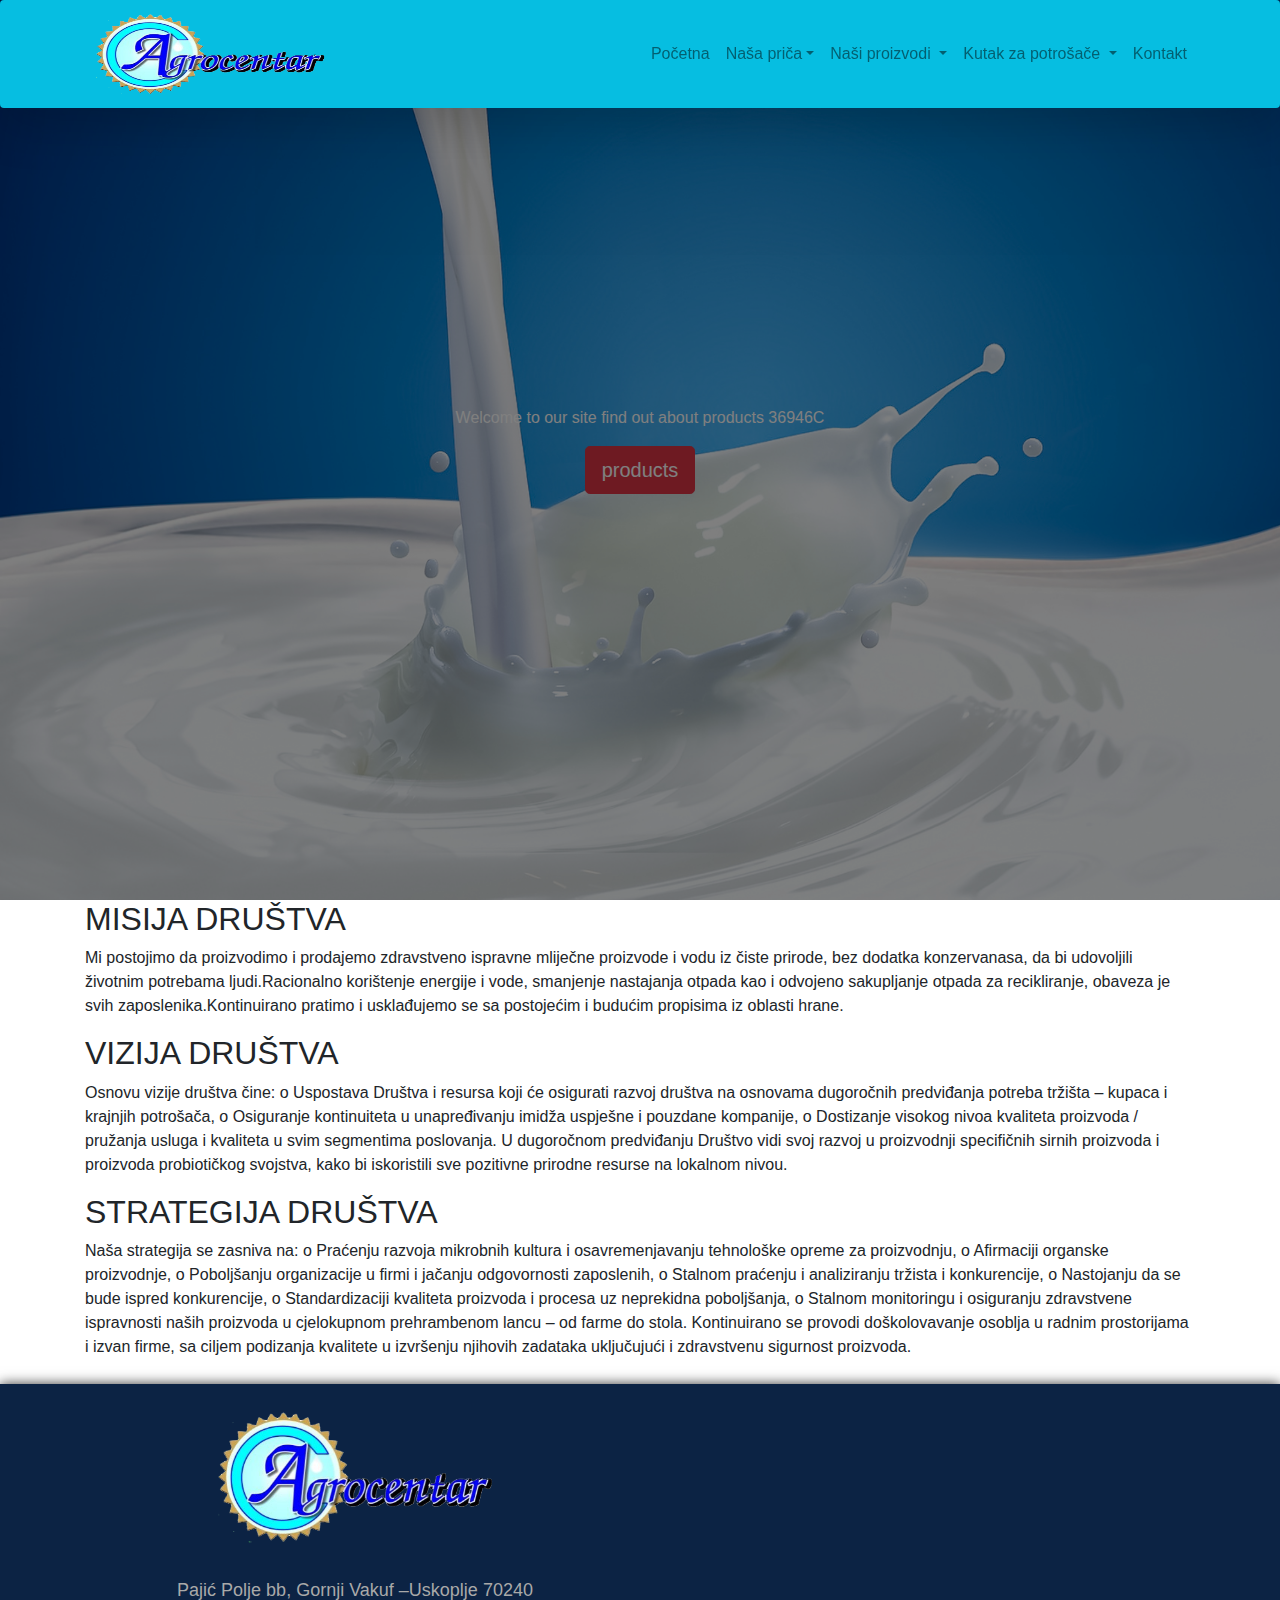
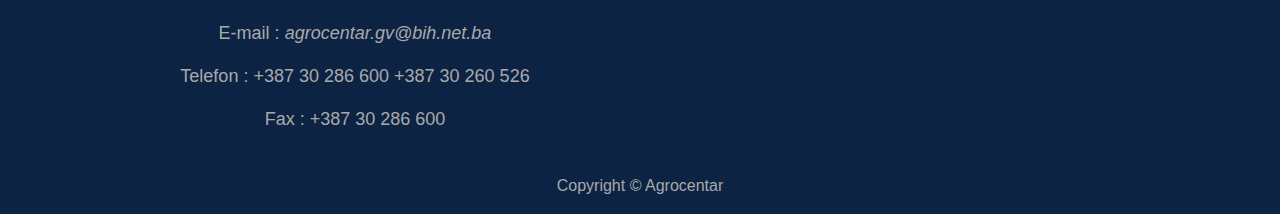
<file: index.html>
<!doctype html>
<html lang="en">
  <head>
      <link rel = "shortcut icon" type = "image/x-icon" href = "favicon.ico"  > 
    <!-- Required meta tags -->
    <meta charset="utf-8">
    <meta name="viewport" content="width=device-width, initial-scale=1, shrink-to-fit=no">

    <!-- Bootstrap CSS -->
    <link rel="stylesheet" href="https://stackpath.bootstrapcdn.com/bootstrap/4.3.1/css/bootstrap.min.css" integrity="sha384-ggOyR0iXCbMQv3Xipma34MD+dH/1fQ784/j6cY/iJTQUOhcWr7x9JvoRxT2MZw1T" crossorigin="anonymous">
    <link rel="stylesheet" href="style.css">

    <title>Agrocentar</title>
  </head>
    
    
    
    
    
  <body>
    
      <nav class="navbar navbar-expand-lg navbar-light shadow-lg p-1 mb-2  rounded fixed-top" style="background-color:#06BEE1;">
          <div class="container">
              <a class="navbar-brand" href="index.html"><img src="images/Agrocentar.png" width="250" height="90"></a>
              <button class="navbar-toggler" type="button" data-toggle="collapse" data-target="#navbarSupportedContent" aria-controls="navbarSupportedContent" aria-expanded="false" aria-label="Toggle navigation">
                <span class="navbar-toggler-icon"></span>
              </button>

              <div class="collapse navbar-collapse" id="navbarSupportedContent">
                <ul class="navbar-nav ml-auto">
                      <li class="nav-item">
                        <a class="nav-link" href="index.html">Početna <span class="sr-only">(current)</span></a>
                      </li>
                    
                    
                      <li class="nav-item dropdown">
                        <a class="nav-link dropdown-toggle" href="nasa-prica.html" id="navbarDropdown" role="button" data-toggle="dropdown" aria-haspopup="true" aria-expanded="false">Naša priča</a>
                          <div class="dropdown-menu" aria-labelledby="navbarDropdown">
                              <a class="dropdown-item" href="nasa-prica.html">Info o društvu</a>
                              <a class="dropdown-item" href="nasa-prica.html">Historija društva</a>
                          </div>
                      </li>
                    
                    
                      <li class="nav-item dropdown">
                        <a class="nav-link dropdown-toggle" href="nasi-proizvodi.html" id="navbarDropdown" role="button" data-toggle="dropdown" aria-haspopup="true" aria-expanded="false">
                          Naši proizvodi
                            </a>
                            <div class="dropdown-menu" aria-labelledby="navbarDropdown">
                              <a class="dropdown-item" href="nasi-proizvodi.html">Put mlijeka od farme do tržista</a>
                              <a class="dropdown-item" href="nasi-proizvodi.html">Proizvodni program</a>
                          </div>
                      </li>
                    
                    
                      <li class="nav-item dropdown">
                            <a class="nav-link dropdown-toggle" href="potrosaci.html" id="navbarDropdown" role="button" data-toggle="dropdown" aria-haspopup="true" aria-expanded="false">
                              Kutak za potrošače
                                </a>
                                <div class="dropdown-menu" aria-labelledby="navbarDropdown">
                                  <a class="dropdown-item" href="potrosaci.html">Mlijeko kao životna namjernica</a>
                                  <div class="dropdown-divider"></div>
                                  <a class="dropdown-item" href="potrosaci.html">Ljekovitost mlijeka</a>
                                  <div class="dropdown-divider"></div>
                                  <a class="dropdown-item" href="potrosaci.html">Kupovina i čuvanje mlijeka</a>
                                </div>
                          

                      <li class="nav-item">
                        <a class="nav-link" href="kontkat.html">Kontakt</a>
                      </li>
                </ul>

              </div>
          </div>
</nav>
      
      
      <div class="cover"><div class="cover-text">
          <p>Welcome to our site find out about products 36946C</p><a href="#products" role="button" class="btn btn-lg btn-danger">products</a></div>
      </div>
      
      <section class="mission">
      <div class="container">
          <h2>MISIJA DRUŠTVA</h2>    
          <blockquote>Mi postojimo da proizvodimo i prodajemo zdravstveno ispravne mliječne proizvode i vodu iz čiste prirode, bez dodatka konzervanasa, da bi udovoljili životnim potrebama ljudi.Racionalno korištenje energije i vode, smanjenje nastajanja otpada kao i odvojeno sakupljanje otpada za recikliranje, obaveza je svih zaposlenika.Kontinuirano pratimo i usklađujemo se sa postojećim i budućim propisima iz oblasti hrane.
          </blockquote>
      </div>  
      </section>
      
      <section id="vision">
      <div class="container">
          <h2>VIZIJA DRUŠTVA</h2>    
          <blockquote>Osnovu vizije društva čine:
o	Uspostava Društva i resursa koji će osigurati razvoj društva na osnovama dugoročnih predviđanja potreba tržišta – kupaca i krajnjih potrošača, 
o	Osiguranje kontinuiteta u unapređivanju imidža uspješne i pouzdane kompanije,
o	Dostizanje visokog nivoa kvaliteta proizvoda / pružanja usluga i kvaliteta u svim segmentima poslovanja.

U dugoročnom predviđanju Društvo vidi svoj razvoj u proizvodnji specifičnih sirnih proizvoda i proizvoda probiotičkog svojstva, kako bi iskoristili sve pozitivne prirodne resurse na lokalnom nivou.
</blockquote>
      </div>  
      </section>
      
      <section id="strategy">
      <div class="container">
          <h2>STRATEGIJA DRUŠTVA</h2>    
          <blockquote>Naša strategija se zasniva na:
o	Praćenju razvoja mikrobnih kultura i osavremenjavanju tehnološke opreme za proizvodnju,
o	Afirmaciji organske proizvodnje,
o	Poboljšanju organizacije u firmi i jačanju odgovornosti zaposlenih,
o	Stalnom praćenju i analiziranju tržista i konkurencije,
o	Nastojanju da se bude ispred konkurencije,
o	Standardizaciji kvaliteta proizvoda i procesa uz neprekidna poboljšanja,
o	Stalnom monitoringu i osiguranju zdravstvene ispravnosti naših proizvoda u cjelokupnom prehrambenom lancu – od farme do stola.

Kontinuirano se provodi doškolovavanje osoblja u radnim prostorijama i izvan firme, sa ciljem podizanja kvalitete u izvršenju njihovih zadataka uključujući i zdravstvenu sigurnost proizvoda.

          </blockquote>
      </div>  
      </section>
      
      <footer class="contact" style="background-color:#0C2344;">
          <section > 
              <div class="container" > <div class="row">
          <div class="col-sm-6 infos">
              <img id="logo" src="images/Agrocentar.png" width="300" height="130">
              <br><br>
              <p>Pajić Polje bb, Gornji Vakuf –Uskoplje 70240 </p>
              <p>E-mail : <cite> agrocentar.gv@bih.net.ba</cite> </p>
              <p>Telefon :  +387 30 286 600 
                            +387 30 260 526</p>
              <p>Fax :	    +387 30 286 600 </p>
          </div>
              <div class="col-sm-6 map">
                  <!--Google map--><div id="map-container-google-1" class="z-depth-1-half map-container" style="height: 350px">
                      <iframe src="https://maps.google.com/maps?q=M16.2, Gornji Vakuf
                    Agrocentar d.o.o.&t=&z=13&ie=UTF8&iwloc=&output=embed" frameborder="0"
                        style="border:0" allowfullscreen ></iframe>
                                    </div><!--Google Maps-->
                  </div>
            </div><!--row-->
              </div><!--container-->
          </section>
          <p id="copy">Copyright &copy; Agrocentar</p>
      </footer>
      
      
      
      
      
      
      
      
      
      
      
      
      
      
      

    <!-- Optional JavaScript -->
    <!-- jQuery first, then Popper.js, then Bootstrap JS -->
    <script src="https://code.jquery.com/jquery-3.3.1.slim.min.js" integrity="sha384-q8i/X+965DzO0rT7abK41JStQIAqVgRVzpbzo5smXKp4YfRvH+8abtTE1Pi6jizo" crossorigin="anonymous"></script>
    <script src="https://cdnjs.cloudflare.com/ajax/libs/popper.js/1.14.7/umd/popper.min.js" integrity="sha384-UO2eT0CpHqdSJQ6hJty5KVphtPhzWj9WO1clHTMGa3JDZwrnQq4sF86dIHNDz0W1" crossorigin="anonymous"></script>
    <script src="https://stackpath.bootstrapcdn.com/bootstrap/4.3.1/js/bootstrap.min.js" integrity="sha384-JjSmVgyd0p3pXB1rRibZUAYoIIy6OrQ6VrjIEaFf/nJGzIxFDsf4x0xIM+B07jRM" crossorigin="anonymous"></script>
  </body>
</html>
</file>
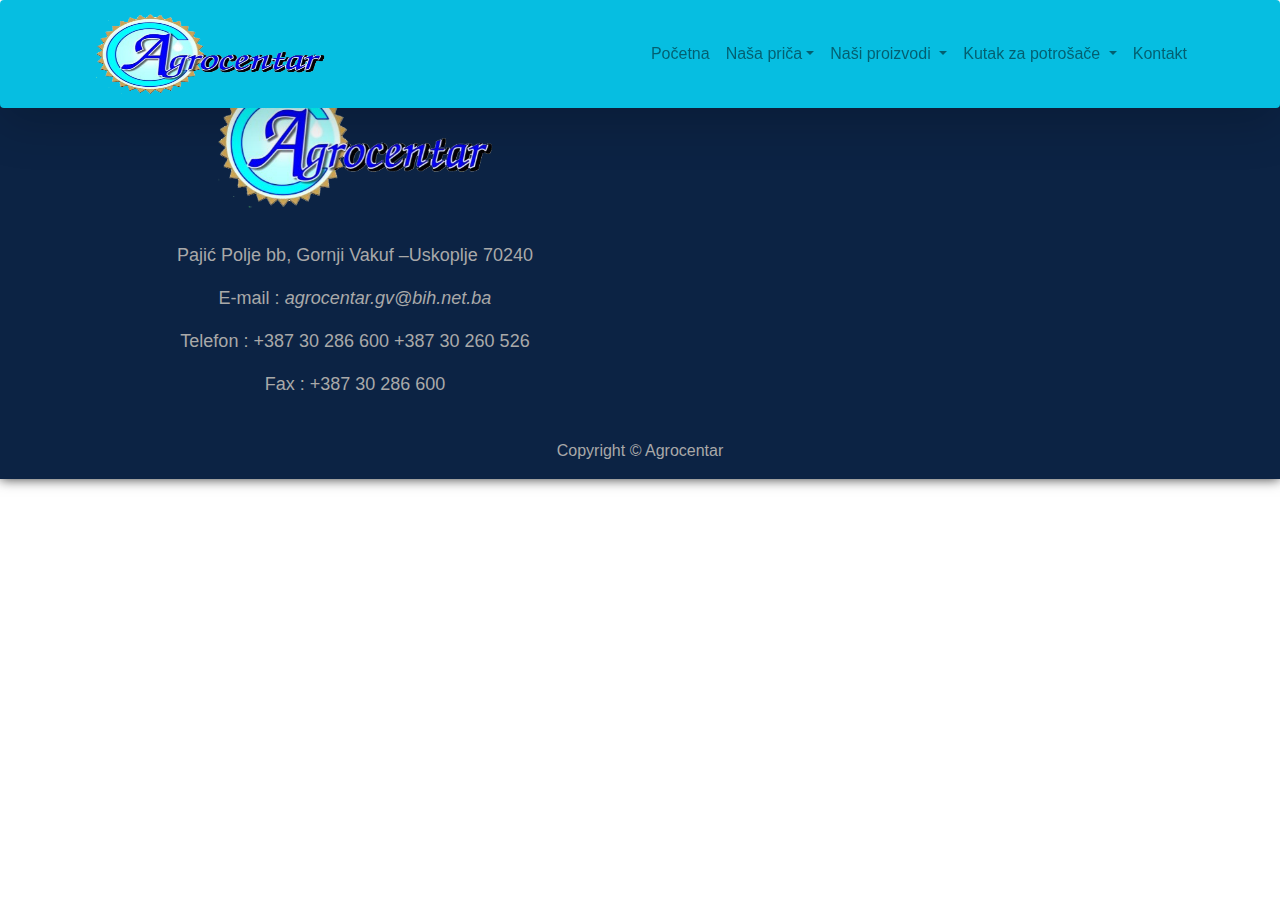
<file: kontkat.html>
<!doctype html>
<html lang="en">
  <head>
            <link rel = "shortcut icon" type = "image/x-icon" href = "favicon.ico"  > 
 
    <!-- Required meta tags -->
    <meta charset="utf-8">
    <meta name="viewport" content="width=device-width, initial-scale=1, shrink-to-fit=no">

    <!-- Bootstrap CSS -->
    <link rel="stylesheet" href="https://stackpath.bootstrapcdn.com/bootstrap/4.3.1/css/bootstrap.min.css" integrity="sha384-ggOyR0iXCbMQv3Xipma34MD+dH/1fQ784/j6cY/iJTQUOhcWr7x9JvoRxT2MZw1T" crossorigin="anonymous">
    <link rel="stylesheet" href="style.css">

    <title>Agrocentar</title>
  </head>
    
    
    
    
    
  <body>
    
      <nav class="navbar navbar-expand-lg navbar-light shadow-lg p-1 mb-2  rounded fixed-top" style="background-color:#06BEE1;">
          <div class="container">
              <a class="navbar-brand" href="index.html"><img src="images/Agrocentar.png" width="250" height="90"></a>
              <button class="navbar-toggler" type="button" data-toggle="collapse" data-target="#navbarSupportedContent" aria-controls="navbarSupportedContent" aria-expanded="false" aria-label="Toggle navigation">
                <span class="navbar-toggler-icon"></span>
              </button>

              <div class="collapse navbar-collapse" id="navbarSupportedContent">
                <ul class="navbar-nav ml-auto">
                      <li class="nav-item">
                        <a class="nav-link" href="index.html">Početna <span class="sr-only">(current)</span></a>
                      </li>
                    
                    
                      <li class="nav-item dropdown">
                        <a class="nav-link dropdown-toggle" href="nasa-prica.html" id="navbarDropdown" role="button" data-toggle="dropdown" aria-haspopup="true" aria-expanded="false">Naša priča</a>
                          <div class="dropdown-menu" aria-labelledby="navbarDropdown">
                              <a class="dropdown-item" href="nasa-prica.html">Info o društvu</a>
                              <a class="dropdown-item" href="nasa-prica.html">Historija društva</a>
                          </div>
                      </li>
                    
                    
                      <li class="nav-item dropdown">
                        <a class="nav-link dropdown-toggle" href="nasi-proizvodi.html" id="navbarDropdown" role="button" data-toggle="dropdown" aria-haspopup="true" aria-expanded="false">
                          Naši proizvodi
                            </a>
                            <div class="dropdown-menu" aria-labelledby="navbarDropdown">
                              <a class="dropdown-item" href="nasi-proizvodi.html">Put mlijeka od farme do tržista</a>
                              <a class="dropdown-item" href="nasi-proizvodi.html">Proizvodni program</a>
                          </div>
                      </li>
                    
                    
                      <li class="nav-item dropdown">
                            <a class="nav-link dropdown-toggle" href="potrosaci.html" id="navbarDropdown" role="button" data-toggle="dropdown" aria-haspopup="true" aria-expanded="false">
                              Kutak za potrošače
                                </a>
                                <div class="dropdown-menu" aria-labelledby="navbarDropdown">
                                  <a class="dropdown-item" href="potrosaci.html">Mlijeko kao životna namjernica</a>
                                  <div class="dropdown-divider"></div>
                                  <a class="dropdown-item" href="potrosaci.html">Ljekovitost mlijeka</a>
                                  <div class="dropdown-divider"></div>
                                  <a class="dropdown-item" href="potrosaci.html">Kupovina i čuvanje mlijeka</a>
                                </div>
                          

                      <li class="nav-item">
                        <a class="nav-link" href="kontkat.html">Kontakt</a>
                      </li>
                </ul>

              </div>
          </div>
</nav>
      
      <div>KONTAKT</div>
      
      
<footer class="contact" style="background-color:#0C2344;">
          <section > 
              <div class="container" > <div class="row">
          <div class="col-sm-6 infos">
              <img id="logo" src="images/Agrocentar.png" width="300" height="130">
              <br><br>
              <p>Pajić Polje bb, Gornji Vakuf –Uskoplje 70240 </p>
              <p>E-mail : <cite> agrocentar.gv@bih.net.ba</cite> </p>
              <p>Telefon :  +387 30 286 600 
                            +387 30 260 526</p>
              <p>Fax :	    +387 30 286 600 </p>
          </div>
              <div class="col-sm-6 map">
                  <!--Google map--><div id="map-container-google-1" class="z-depth-1-half map-container" style="height: 350px">
                      <iframe src="https://maps.google.com/maps?q=M16.2, Gornji Vakuf
                    Agrocentar d.o.o.&t=&z=13&ie=UTF8&iwloc=&output=embed" frameborder="0"
                        style="border:0" allowfullscreen ></iframe>
                                    </div><!--Google Maps-->
                  </div>
            </div><!--row-->
              </div><!--container-->
          </section>
          <p id="copy">Copyright &copy; Agrocentar</p>
      </footer>
      
      
      
      
      
      
      
      
      

    <!-- Optional JavaScript -->
    <!-- jQuery first, then Popper.js, then Bootstrap JS -->
    <script src="https://code.jquery.com/jquery-3.3.1.slim.min.js" integrity="sha384-q8i/X+965DzO0rT7abK41JStQIAqVgRVzpbzo5smXKp4YfRvH+8abtTE1Pi6jizo" crossorigin="anonymous"></script>
    <script src="https://cdnjs.cloudflare.com/ajax/libs/popper.js/1.14.7/umd/popper.min.js" integrity="sha384-UO2eT0CpHqdSJQ6hJty5KVphtPhzWj9WO1clHTMGa3JDZwrnQq4sF86dIHNDz0W1" crossorigin="anonymous"></script>
    <script src="https://stackpath.bootstrapcdn.com/bootstrap/4.3.1/js/bootstrap.min.js" integrity="sha384-JjSmVgyd0p3pXB1rRibZUAYoIIy6OrQ6VrjIEaFf/nJGzIxFDsf4x0xIM+B07jRM" crossorigin="anonymous"></script>
  </body>
</html>
</file>
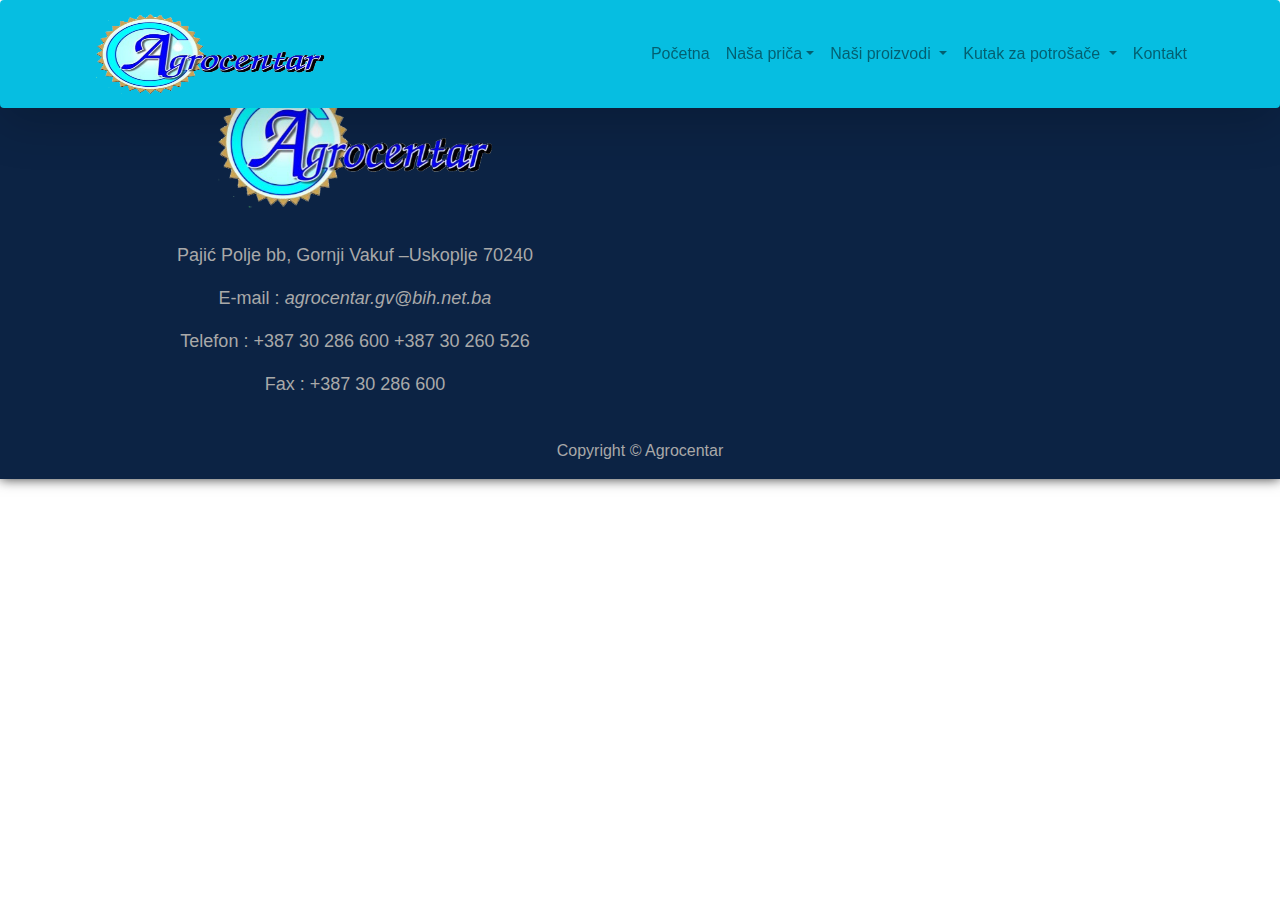
<file: nasa-prica.html>
<!doctype html>
<html lang="en">
  <head>
      <link rel = "shortcut icon" type = "image/x-icon" href = "favicon.ico"  > 
 
    <!-- Required meta tags -->
    <meta charset="utf-8">
    <meta name="viewport" content="width=device-width, initial-scale=1, shrink-to-fit=no">

    <!-- Bootstrap CSS -->
    <link rel="stylesheet" href="https://stackpath.bootstrapcdn.com/bootstrap/4.3.1/css/bootstrap.min.css" integrity="sha384-ggOyR0iXCbMQv3Xipma34MD+dH/1fQ784/j6cY/iJTQUOhcWr7x9JvoRxT2MZw1T" crossorigin="anonymous">
    <link rel="stylesheet" href="style.css">

    <title>Agrocentar</title>
  </head>
    
    
    
    
    
  <body>
    
      <nav class="navbar navbar-expand-lg navbar-light shadow-lg p-1 mb-2  rounded fixed-top" style="background-color:#06BEE1;">
          <div class="container">
              <a class="navbar-brand" href="index.html"><img src="images/Agrocentar.png" width="250" height="90"></a>
              <button class="navbar-toggler" type="button" data-toggle="collapse" data-target="#navbarSupportedContent" aria-controls="navbarSupportedContent" aria-expanded="false" aria-label="Toggle navigation">
                <span class="navbar-toggler-icon"></span>
              </button>

              <div class="collapse navbar-collapse" id="navbarSupportedContent">
                <ul class="navbar-nav ml-auto">
                      <li class="nav-item">
                        <a class="nav-link" href="index.html">Početna <span class="sr-only">(current)</span></a>
                      </li>
                    
                    
                      <li class="nav-item dropdown">
                        <a class="nav-link dropdown-toggle" href="nasa-prica.html" id="navbarDropdown" role="button" data-toggle="dropdown" aria-haspopup="true" aria-expanded="false">Naša priča</a>
                          <div class="dropdown-menu" aria-labelledby="navbarDropdown">
                              <a class="dropdown-item" href="nasa-prica.html">Info o društvu</a>
                              <a class="dropdown-item" href="nasa-prica.html">Historija društva</a>
                          </div>
                      </li>
                    
                    
                      <li class="nav-item dropdown">
                        <a class="nav-link dropdown-toggle" href="nasi-proizvodi.html" id="navbarDropdown" role="button" data-toggle="dropdown" aria-haspopup="true" aria-expanded="false">
                          Naši proizvodi
                            </a>
                            <div class="dropdown-menu" aria-labelledby="navbarDropdown">
                              <a class="dropdown-item" href="nasi-proizvodi.html">Put mlijeka od farme do tržista</a>
                              <a class="dropdown-item" href="nasi-proizvodi.html">Proizvodni program</a>
                          </div>
                      </li>
                    
                    
                      <li class="nav-item dropdown">
                            <a class="nav-link dropdown-toggle" href="potrosaci.html" id="navbarDropdown" role="button" data-toggle="dropdown" aria-haspopup="true" aria-expanded="false">
                              Kutak za potrošače
                                </a>
                                <div class="dropdown-menu" aria-labelledby="navbarDropdown">
                                  <a class="dropdown-item" href="potrosaci.html">Mlijeko kao životna namjernica</a>
                                  <div class="dropdown-divider"></div>
                                  <a class="dropdown-item" href="potrosaci.html">Ljekovitost mlijeka</a>
                                  <div class="dropdown-divider"></div>
                                  <a class="dropdown-item" href="potrosaci.html">Kupovina i čuvanje mlijeka</a>
                                </div>
                          

                      <li class="nav-item">
                        <a class="nav-link" href="kontkat.html">Kontakt</a>
                      </li>
                </ul>

              </div>
          </div>
</nav>
      
      
      <div>NAŠA PRIČA</div>
      
      
<footer class="contact" style="background-color:#0C2344;">
          <section > 
              <div class="container" > <div class="row">
          <div class="col-sm-6 infos">
              <img id="logo" src="images/Agrocentar.png" width="300" height="130">
              <br><br>
              <p>Pajić Polje bb, Gornji Vakuf –Uskoplje 70240 </p>
              <p>E-mail : <cite> agrocentar.gv@bih.net.ba</cite> </p>
              <p>Telefon :  +387 30 286 600 
                            +387 30 260 526</p>
              <p>Fax :	    +387 30 286 600 </p>
          </div>
              <div class="col-sm-6 map">
                  <!--Google map--><div id="map-container-google-1" class="z-depth-1-half map-container" style="height: 350px">
                      <iframe src="https://maps.google.com/maps?q=M16.2, Gornji Vakuf
                    Agrocentar d.o.o.&t=&z=13&ie=UTF8&iwloc=&output=embed" frameborder="0"
                        style="border:0" allowfullscreen ></iframe>
                                    </div><!--Google Maps-->
                  </div>
            </div><!--row-->
              </div><!--container-->
          </section>
          <p id="copy">Copyright &copy; Agrocentar</p>
      </footer>  
      
      
      
      
      
      
      
      

    <!-- Optional JavaScript -->
    <!-- jQuery first, then Popper.js, then Bootstrap JS -->
    <script src="https://code.jquery.com/jquery-3.3.1.slim.min.js" integrity="sha384-q8i/X+965DzO0rT7abK41JStQIAqVgRVzpbzo5smXKp4YfRvH+8abtTE1Pi6jizo" crossorigin="anonymous"></script>
    <script src="https://cdnjs.cloudflare.com/ajax/libs/popper.js/1.14.7/umd/popper.min.js" integrity="sha384-UO2eT0CpHqdSJQ6hJty5KVphtPhzWj9WO1clHTMGa3JDZwrnQq4sF86dIHNDz0W1" crossorigin="anonymous"></script>
    <script src="https://stackpath.bootstrapcdn.com/bootstrap/4.3.1/js/bootstrap.min.js" integrity="sha384-JjSmVgyd0p3pXB1rRibZUAYoIIy6OrQ6VrjIEaFf/nJGzIxFDsf4x0xIM+B07jRM" crossorigin="anonymous"></script>
  </body>
</html>
</file>
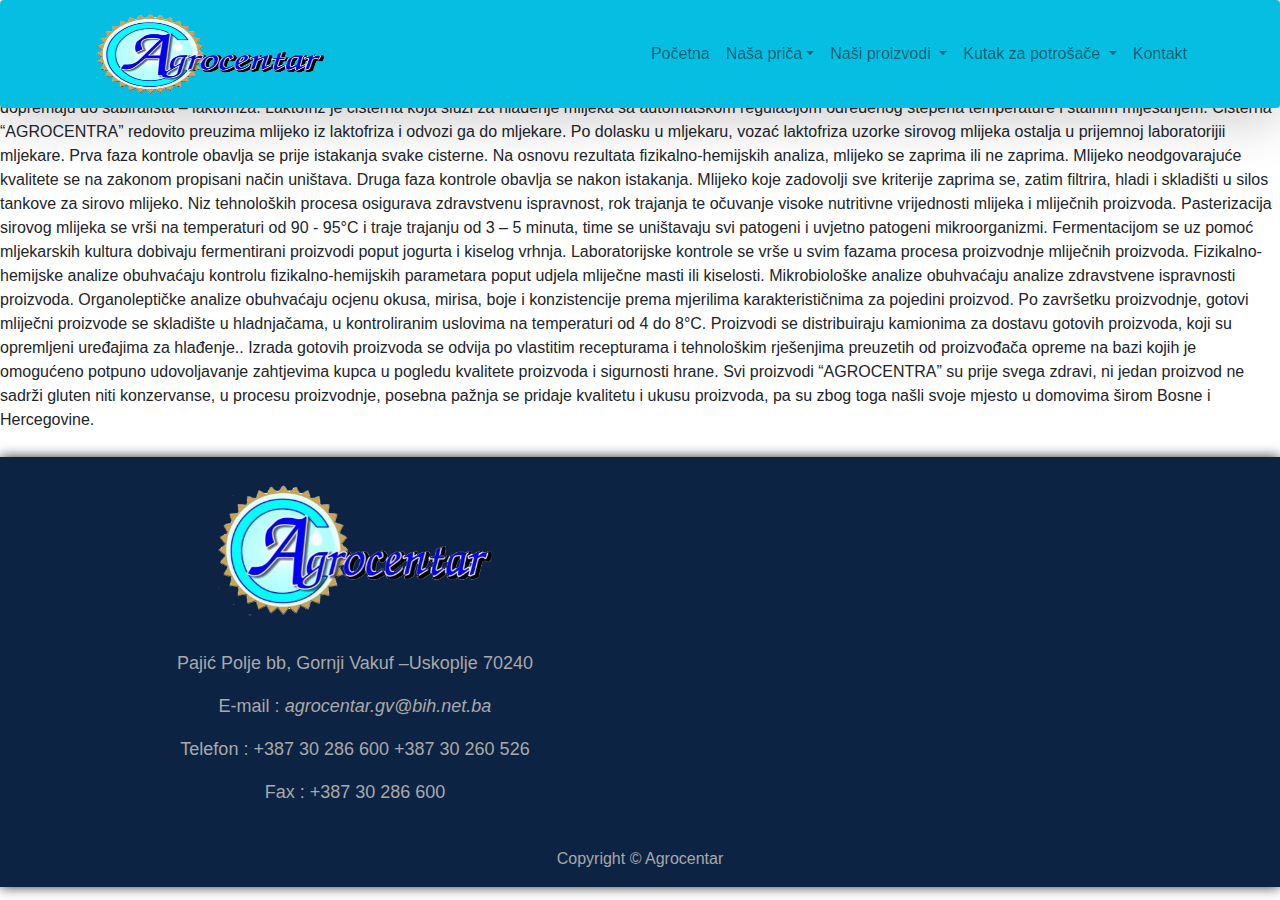
<file: nasi-proizvodi.html>
<!doctype html>
<html lang="en">
  <head>
            <link rel = "shortcut icon" type = "image/x-icon" href = "favicon.ico"  > 
 
    <!-- Required meta tags -->
    <meta charset="utf-8">
    <meta name="viewport" content="width=device-width, initial-scale=1, shrink-to-fit=no">

    <!-- Bootstrap CSS -->
    <link rel="stylesheet" href="https://stackpath.bootstrapcdn.com/bootstrap/4.3.1/css/bootstrap.min.css" integrity="sha384-ggOyR0iXCbMQv3Xipma34MD+dH/1fQ784/j6cY/iJTQUOhcWr7x9JvoRxT2MZw1T" crossorigin="anonymous">
    <link rel="stylesheet" href="style.css">

    <title>Agrocentar</title>
  </head>
    
    
    
    
    
  <body>
    
      <nav class="navbar navbar-expand-lg navbar-light shadow-lg p-1 mb-2  rounded fixed-top" style="background-color:#06BEE1;">
          <div class="container">
              <a class="navbar-brand" href="index.html"><img src="images/Agrocentar.png" width="250" height="90"></a>
              <button class="navbar-toggler" type="button" data-toggle="collapse" data-target="#navbarSupportedContent" aria-controls="navbarSupportedContent" aria-expanded="false" aria-label="Toggle navigation">
                <span class="navbar-toggler-icon"></span>
              </button>

              <div class="collapse navbar-collapse" id="navbarSupportedContent">
                <ul class="navbar-nav ml-auto">
                      <li class="nav-item">
                        <a class="nav-link" href="index.html">Početna <span class="sr-only">(current)</span></a>
                      </li>
                    
                    
                      <li class="nav-item dropdown">
                        <a class="nav-link dropdown-toggle" href="nasa-prica.html" id="navbarDropdown" role="button" data-toggle="dropdown" aria-haspopup="true" aria-expanded="false">Naša priča</a>
                          <div class="dropdown-menu" aria-labelledby="navbarDropdown">
                              <a class="dropdown-item" href="nasa-prica.html">Info o društvu</a>
                              <a class="dropdown-item" href="nasa-prica.html">Historija društva</a>
                          </div>
                      </li>
                    
                    
                      <li class="nav-item dropdown">
                        <a class="nav-link dropdown-toggle" href="nasi-proizvodi.html" id="navbarDropdown" role="button" data-toggle="dropdown" aria-haspopup="true" aria-expanded="false">
                          Naši proizvodi
                            </a>
                            <div class="dropdown-menu" aria-labelledby="navbarDropdown">
                              <a class="dropdown-item" href="nasi-proizvodi.html">Put mlijeka od farme do tržista</a>
                              <a class="dropdown-item" href="nasi-proizvodi.html">Proizvodni program</a>
                          </div>
                      </li>
                    
                    
                      <li class="nav-item dropdown">
                            <a class="nav-link dropdown-toggle" href="potrosaci.html" id="navbarDropdown" role="button" data-toggle="dropdown" aria-haspopup="true" aria-expanded="false">
                              Kutak za potrošače
                                </a>
                                <div class="dropdown-menu" aria-labelledby="navbarDropdown">
                                  <a class="dropdown-item" href="potrosaci.html">Mlijeko kao životna namjernica</a>
                                  <div class="dropdown-divider"></div>
                                  <a class="dropdown-item" href="potrosaci.html">Ljekovitost mlijeka</a>
                                  <div class="dropdown-divider"></div>
                                  <a class="dropdown-item" href="potrosaci.html">Kupovina i čuvanje mlijeka</a>
                                </div>
                          

                      <li class="nav-item">
                        <a class="nav-link" href="kontkat.html">Kontakt</a>
                      </li>
                </ul>

              </div>
          </div>
</nav>
      
      
      
      <div class="putodfarme">PUT MLIJEKA OD FARME DO TRŽIŠTA</div>
      <div class= "putodfarme">
          
“AGROCENTAR” vrši otkup sirovog mlijeka od oko 300 koopranata, proizvođača mlijeka, sa kojima ima sklopljene ugovore o otkupu. 
Proizvođači mlijeka koji surađuju sa “AGROCENTROM” moraju posjedovati zdravstvene kartone, kao garant za svako stočno grlo, kako bi bili otklonjeni rizici u proizvodnji i prenošenju zaraznih bolesti, te osigurala proizvodnja zdrave hrane.
Odmah po mužnji farmer mlijeko cijede i što prije ohlade kako bi se spriječilo razmnožavanje i štetno djelovanje mikroorganizama. Nakon toga mlijeko dopremaju do sabirališta – laktofriza. Laktofriz je cisterna koja služi za hlađenje mlijeka sa automatskom regulacijom određenog stepena temperature i stalnim miješanjem. 
Cisterna “AGROCENTRA” redovito preuzima mlijeko iz laktofriza i odvozi ga do mljekare. 
Po dolasku u mljekaru, vozać laktofriza uzorke sirovog mlijeka ostalja u prijemnoj laboratorijii mljekare. Prva faza kontrole obavlja se prije istakanja svake cisterne. Na osnovu rezultata fizikalno-hemijskih analiza, mlijeko se zaprima ili ne zaprima. Mlijeko neodgovarajuće kvalitete se na zakonom propisani način uništava. Druga faza kontrole obavlja se nakon istakanja. Mlijeko koje zadovolji sve kriterije zaprima se, zatim filtrira, hladi i skladišti u silos tankove za sirovo mlijeko.
Niz tehnoloških procesa osigurava zdravstvenu ispravnost, rok trajanja te očuvanje visoke nutritivne vrijednosti mlijeka i mliječnih proizvoda. Pasterizacija sirovog mlijeka se vrši na temperaturi od 90 - 95°C i traje trajanju od 3 – 5 minuta, time se uništavaju svi patogeni i uvjetno patogeni mikroorganizmi. 
Fermentacijom se uz pomoć mljekarskih kultura dobivaju fermentirani proizvodi poput jogurta i kiselog vrhnja.
Laboratorijske kontrole se vrše u svim fazama procesa proizvodnje mliječnih proizvoda. Fizikalno-hemijske analize obuhvaćaju kontrolu fizikalno-hemijskih parametara poput udjela mliječne masti ili kiselosti. Mikrobiološke analize obuhvaćaju analize zdravstvene ispravnosti proizvoda. Organoleptičke analize obuhvaćaju ocjenu okusa, mirisa, boje i konzistencije prema mjerilima karakterističnima za pojedini proizvod.
Po završetku proizvodnje, gotovi mliječni proizvode se skladište u hladnjačama, u kontroliranim uslovima na temperaturi od 4 do 8°C. Proizvodi se distribuiraju kamionima za dostavu gotovih proizvoda, koji su opremljeni uređajima za hlađenje..
Izrada gotovih proizvoda se odvija po vlastitim recepturama i tehnološkim rješenjima preuzetih od proizvođača opreme na bazi kojih je omogućeno potpuno udovoljavanje zahtjevima kupca u pogledu kvalitete proizvoda i sigurnosti hrane.  
Svi proizvodi “AGROCENTRA” su prije svega zdravi, ni jedan proizvod ne sadrži gluten niti konzervanse, u procesu proizvodnje, posebna pažnja se pridaje kvalitetu i ukusu proizvoda, pa su zbog toga našli svoje mjesto u domovima širom Bosne i Hercegovine.

</div>
      
      
 <footer class="contact" style="background-color:#0C2344;">
          <section > 
              <div class="container" > <div class="row">
          <div class="col-sm-6 infos">
              <img id="logo" src="images/Agrocentar.png" width="300" height="130">
              <br><br>
              <p>Pajić Polje bb, Gornji Vakuf –Uskoplje 70240 </p>
              <p>E-mail : <cite> agrocentar.gv@bih.net.ba</cite> </p>
              <p>Telefon :  +387 30 286 600 
                            +387 30 260 526</p>
              <p>Fax :	    +387 30 286 600 </p>
          </div>
              <div class="col-sm-6 map">
                  <!--Google map--><div id="map-container-google-1" class="z-depth-1-half map-container" style="height: 350px">
                      <iframe src="https://maps.google.com/maps?q=M16.2, Gornji Vakuf
                    Agrocentar d.o.o.&t=&z=13&ie=UTF8&iwloc=&output=embed" frameborder="0"
                        style="border:0" allowfullscreen ></iframe>
                                    </div><!--Google Maps-->
                  </div>
            </div><!--row-->
              </div><!--container-->
          </section>
          <p id="copy">Copyright &copy; Agrocentar</p>
      </footer>     
      
      
      
      
      
      

    <!-- Optional JavaScript -->
    <!-- jQuery first, then Popper.js, then Bootstrap JS -->
    <script src="https://code.jquery.com/jquery-3.3.1.slim.min.js" integrity="sha384-q8i/X+965DzO0rT7abK41JStQIAqVgRVzpbzo5smXKp4YfRvH+8abtTE1Pi6jizo" crossorigin="anonymous"></script>
    <script src="https://cdnjs.cloudflare.com/ajax/libs/popper.js/1.14.7/umd/popper.min.js" integrity="sha384-UO2eT0CpHqdSJQ6hJty5KVphtPhzWj9WO1clHTMGa3JDZwrnQq4sF86dIHNDz0W1" crossorigin="anonymous"></script>
    <script src="https://stackpath.bootstrapcdn.com/bootstrap/4.3.1/js/bootstrap.min.js" integrity="sha384-JjSmVgyd0p3pXB1rRibZUAYoIIy6OrQ6VrjIEaFf/nJGzIxFDsf4x0xIM+B07jRM" crossorigin="anonymous"></script>
  </body>
</html>
</file>
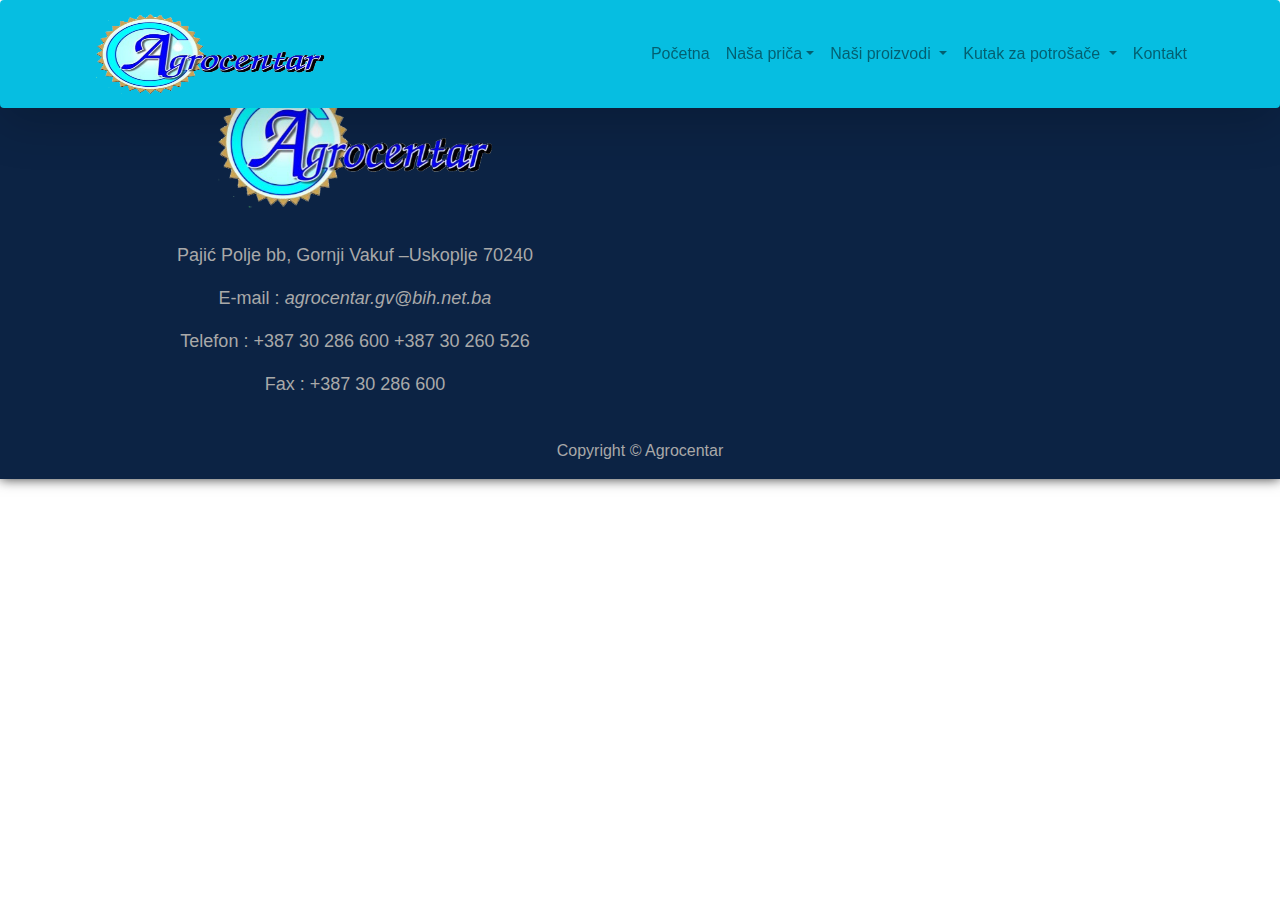
<file: potrosaci.html>
<!doctype html>
<html lang="en">
  <head>
            <link rel = "shortcut icon" type = "image/x-icon" href = "favicon.ico"  > 

    <!-- Required meta tags -->
    <meta charset="utf-8">
    <meta name="viewport" content="width=device-width, initial-scale=1, shrink-to-fit=no">

    <!-- Bootstrap CSS -->
    <link rel="stylesheet" href="https://stackpath.bootstrapcdn.com/bootstrap/4.3.1/css/bootstrap.min.css" integrity="sha384-ggOyR0iXCbMQv3Xipma34MD+dH/1fQ784/j6cY/iJTQUOhcWr7x9JvoRxT2MZw1T" crossorigin="anonymous">
    <link rel="stylesheet" href="style.css">

    <title>Agrocentar</title>
  </head>
    
    
    
    
    
  <body>
    
      <nav class="navbar navbar-expand-lg navbar-light shadow-lg p-1 mb-2  rounded fixed-top" style="background-color:#06BEE1;">
          <div class="container">
              <a class="navbar-brand" href="index.html"><img src="images/Agrocentar.png" width="250" height="90"></a>
              <button class="navbar-toggler" type="button" data-toggle="collapse" data-target="#navbarSupportedContent" aria-controls="navbarSupportedContent" aria-expanded="false" aria-label="Toggle navigation">
                <span class="navbar-toggler-icon"></span>
              </button>

              <div class="collapse navbar-collapse" id="navbarSupportedContent">
                <ul class="navbar-nav ml-auto">
                      <li class="nav-item">
                        <a class="nav-link" href="index.html">Početna <span class="sr-only">(current)</span></a>
                      </li>
                    
                    
                      <li class="nav-item dropdown">
                        <a class="nav-link dropdown-toggle" href="nasa-prica.html" id="navbarDropdown" role="button" data-toggle="dropdown" aria-haspopup="true" aria-expanded="false">Naša priča</a>
                          <div class="dropdown-menu" aria-labelledby="navbarDropdown">
                              <a class="dropdown-item" href="nasa-prica.html">Info o društvu</a>
                              <a class="dropdown-item" href="nasa-prica.html">Historija društva</a>
                          </div>
                      </li>
                    
                    
                      <li class="nav-item dropdown">
                        <a class="nav-link dropdown-toggle" href="nasi-proizvodi.html" id="navbarDropdown" role="button" data-toggle="dropdown" aria-haspopup="true" aria-expanded="false">
                          Naši proizvodi
                            </a>
                            <div class="dropdown-menu" aria-labelledby="navbarDropdown">
                              <a class="dropdown-item" href="nasi-proizvodi.html">Put mlijeka od farme do tržista</a>
                              <a class="dropdown-item" href="nasi-proizvodi.html">Proizvodni program</a>
                          </div>
                      </li>
                    
                    
                      <li class="nav-item dropdown">
                            <a class="nav-link dropdown-toggle" href="potrosaci.html" id="navbarDropdown" role="button" data-toggle="dropdown" aria-haspopup="true" aria-expanded="false">
                              Kutak za potrošače
                                </a>
                                <div class="dropdown-menu" aria-labelledby="navbarDropdown">
                                  <a class="dropdown-item" href="potrosaci.html">Mlijeko kao životna namjernica</a>
                                  <div class="dropdown-divider"></div>
                                  <a class="dropdown-item" href="potrosaci.html">Ljekovitost mlijeka</a>
                                  <div class="dropdown-divider"></div>
                                  <a class="dropdown-item" href="potrosaci.html">Kupovina i čuvanje mlijeka</a>
                                </div>
                          

                      <li class="nav-item">
                        <a class="nav-link" href="kontkat.html">Kontakt</a>
                      </li>
                </ul>

              </div>
          </div>
</nav>
      
      
      
      
      
      
      <div>POTROŠAČI</div>
      
<footer class="contact" style="background-color:#0C2344;">
          <section > 
              <div class="container" > <div class="row">
          <div class="col-sm-6 infos">
              <img id="logo" src="images/Agrocentar.png" width="300" height="130">
              <br><br>
              <p>Pajić Polje bb, Gornji Vakuf –Uskoplje 70240 </p>
              <p>E-mail : <cite> agrocentar.gv@bih.net.ba</cite> </p>
              <p>Telefon :  +387 30 286 600 
                            +387 30 260 526</p>
              <p>Fax :	    +387 30 286 600 </p>
          </div>
              <div class="col-sm-6 map">
                  <!--Google map--><div id="map-container-google-1" class="z-depth-1-half map-container" style="height: 350px">
                      <iframe src="https://maps.google.com/maps?q=M16.2, Gornji Vakuf
                    Agrocentar d.o.o.&t=&z=13&ie=UTF8&iwloc=&output=embed" frameborder="0"
                        style="border:0" allowfullscreen ></iframe>
                                    </div><!--Google Maps-->
                  </div>
            </div><!--row-->
              </div><!--container-->
          </section>
          <p id="copy">Copyright &copy; Agrocentar</p>
      </footer>      
      
      
      
      
      

    <!-- Optional JavaScript -->
    <!-- jQuery first, then Popper.js, then Bootstrap JS -->
    <script src="https://code.jquery.com/jquery-3.3.1.slim.min.js" integrity="sha384-q8i/X+965DzO0rT7abK41JStQIAqVgRVzpbzo5smXKp4YfRvH+8abtTE1Pi6jizo" crossorigin="anonymous"></script>
    <script src="https://cdnjs.cloudflare.com/ajax/libs/popper.js/1.14.7/umd/popper.min.js" integrity="sha384-UO2eT0CpHqdSJQ6hJty5KVphtPhzWj9WO1clHTMGa3JDZwrnQq4sF86dIHNDz0W1" crossorigin="anonymous"></script>
    <script src="https://stackpath.bootstrapcdn.com/bootstrap/4.3.1/js/bootstrap.min.js" integrity="sha384-JjSmVgyd0p3pXB1rRibZUAYoIIy6OrQ6VrjIEaFf/nJGzIxFDsf4x0xIM+B07jRM" crossorigin="anonymous"></script>
  </body>
</html>
</file>
<file: style.css>
html,
body,
.cover {
    height: 100%;
}



.cover {
    background:url(images/milk.jpg) top left no-repeat;
    background-size:cover;
    display: table;
    width: 100%;
}

.cover::after {
    content:"Welcome to our site find out about our products";
    color: whhte;
    font-size: 36px;
    text-align: center;
    vertical-align: center;
    background: black;
    width: 100%;
    height: 100%;
    opacity: 0.5;
    position: absolute;
    top: 0;
    left: 0;
    
    
}


.cover-text{
    text-align: center;
    display: table-cell;
    vertical-align: middle;
    color: white;
}

.cover-text::after{
    text-align: center;
    display: table-cell;
    vertical-align: middle;
    color: white;
    
}

.map-container{
overflow:hidden;
padding-bottom:56.25%;
position:relative;
height:0;
}


.map-container iframe{
left:0px;
top:0px;
height:100%;
width:100%;
position:absolute;
}

footer {
    
    -webkit-box-shadow: 0px 0px 12px rgba(0,0,0,.8);
              -moz-box-shadow: 0px 0px 12px rgba(0,0,0,.8);
                         box-shadow: 0px 0px 12px rgba(0,0,0,.8);
    overflow: auto;

    margin-top: 25px;
}

.row{
    padding-top: 20px;
    text-align: center;
    font-family:sans-serif;
    font-size: 18px;
    color: darkgray;

}
p {
/*    margin-top: 25px;*/
/*    text-align: left;*/
}

#copy {
    color:darkgray;
    text-align: center;
}


#logo {
    
    max-width: 100%;
    height: auto;
}

.map{
    padding-top: 20px;
}
</file>
